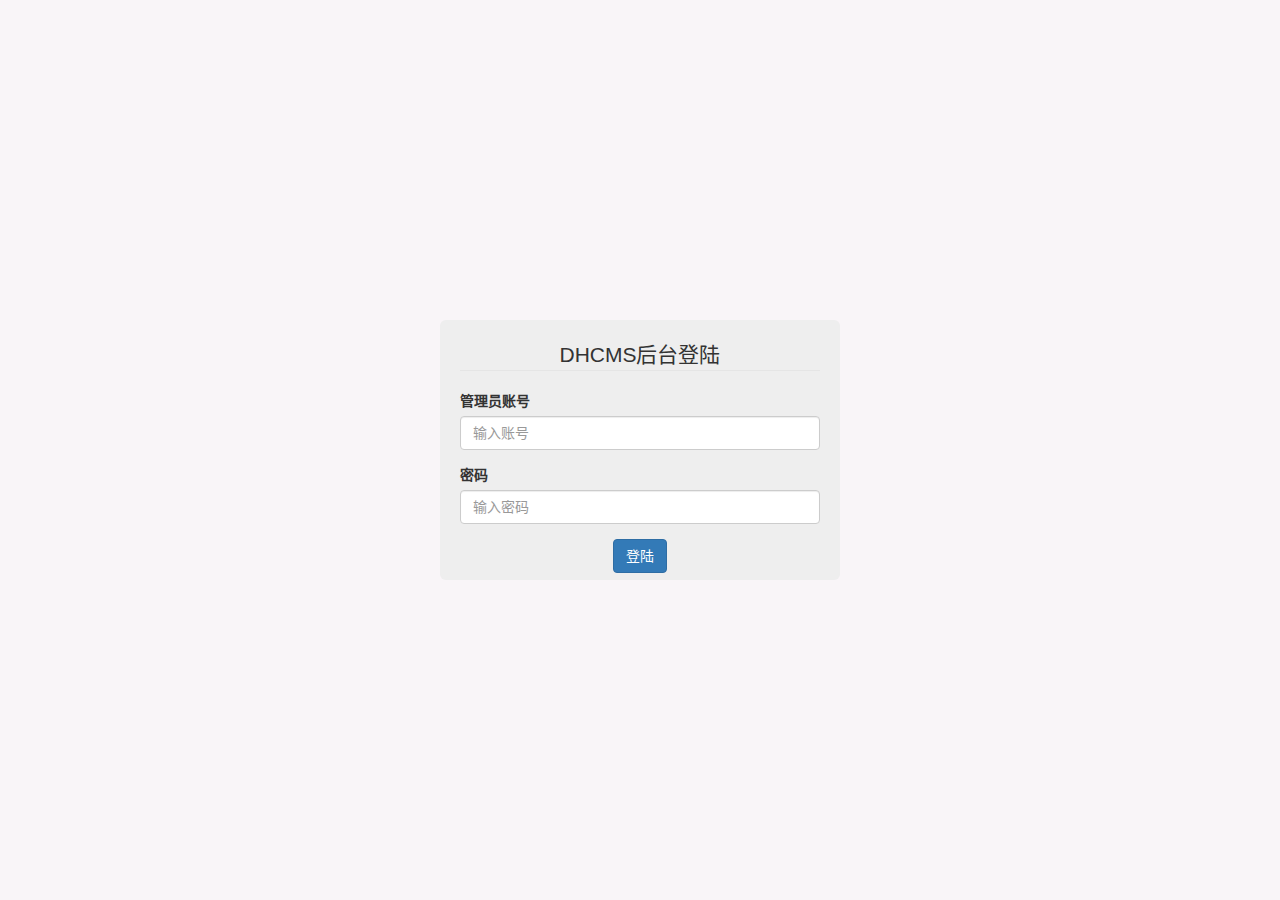
<file: WebRoot/admin/login.html>
<!DOCTYPE html>
<html lang="zh-CN">

<head>
    <meta charset="UTF-8">
    <meta http-equiv="X-UA-Compatible" content="IE=edge">
    <meta name="viewport" content="width=device-width, initial-scale=1.0">
    <title>多火DhCMS后台管理系统</title>
    <link rel="stylesheet" href="../stylesheets/styles.css">
    <link rel="stylesheet" href="../stylesheets/admin.css">
</head>

<body>
    <div class="login">
        <form action="/login/" method="POST" role="form">
            <legend class="text-center">DHCMS后台登陆</legend>
        
            <div class="form-group">
                <label for="name">管理员账号</label>
                <input type="text" class="form-control" id="name" placeholder="输入账号">
            </div>
        
            <div class="form-group">
                <label for="password">密码</label>
                <input type="text" class="form-control" id="password" placeholder="输入密码">
            </div>
        
            <button type="submit" class="btn btn-primary center-block">登陆</button>
        </form>
    </div>
</body>

</html>
</file>
<file: WebRoot/stylesheets/admin.css>
/* line 4, ../sass/admin.scss */
.menutab {
  background-color: #f0f0f0;
  width: 200px;
}
/* line 7, ../sass/admin.scss */
.menutab .avatar {
  background: #f0f0f0;
  width: 200px;
  height: 200px;
}
/* line 12, ../sass/admin.scss */
.menutab .avatar div {
  width: 150px;
  height: 150px;
  border-radius: 50%;
  overflow: hidden;
  position: relative;
  top: 25px;
  left: 25px;
}
/* line 21, ../sass/admin.scss */
.menutab .avatar div img {
  width: 100%;
  height: auto;
}
/* line 26, ../sass/admin.scss */
.menutab .nav li {
  padding: 0 20px;
  font-size: 16px;
}
/* line 30, ../sass/admin.scss */
.menutab .nav li.selected,
.menutab .nav li:hover {
  background-color: #FFF;
}
/* line 33, ../sass/admin.scss */
.menutab .nav li.selected a > span,
.menutab .nav li:hover a > span {
  color: #1ABC9C;
}
/* line 37, ../sass/admin.scss */
.menutab .nav .sub ul {
  list-style: none;
  padding-left: 0;
  background-color: #E2E2E2;
  padding-left: 0;
}
/* line 43, ../sass/admin.scss */
.menutab .nav a {
  display: block;
  padding: 0 !important;
}
/* line 46, ../sass/admin.scss */
.menutab .nav a:hover {
  background-color: transparent !important;
}
/* line 50, ../sass/admin.scss */
.menutab .nav span {
  line-height: 48px;
  display: inline-block;
  color: #000;
}
/* line 55, ../sass/admin.scss */
.menutab .nav span.title {
  margin-left: 6px;
}

/* line 61, ../sass/admin.scss */
.marginbot-10 {
  margin-bottom: 10px;
}

/* line 65, ../sass/admin.scss */
.marginTop-48 {
  margin-top: 48px;
}

/* line 69, ../sass/admin.scss */
.marginbot-30 {
  margin-bottom: 30px;
}

/* line 73, ../sass/admin.scss */
.top-bar li {
  float: right;
  list-style: none;
}

/* line 78, ../sass/admin.scss */
.top-bar {
  background: #f0f0f0;
  position: absolute;
  top: 0;
  right: 0;
  width: calc(100% - 200px);
  height: 60px;
  line-height: 60px;
  font-size: 20px;
  z-index: 9;
}

/* line 90, ../sass/admin.scss */
.top-bar a {
  display: block;
  padding: 0 20px;
  color: #000;
  -webkit-transition: all .5s;
  -moz-transition: all .5s;
  -o-transition: all .5s;
  transition: all .5s;
}

/* line 100, ../sass/admin.scss */
.top-bar a:hover {
  color: #1ABC9C;
}

/* line 104, ../sass/admin.scss */
.top-bar li:hover {
  background: #fff;
}

/* line 108, ../sass/admin.scss */
.tab-content {
  position: absolute;
  top: 0;
  right: 0;
  width: calc(100% - 200px);
  height: 100%;
  padding-top: 60px;
  background-color: #FFF;
  overflow: scroll;
}

/* line 119, ../sass/admin.scss */
.tab-content section {
  width: 100%;
  height: 100%;
  padding: 20px;
}

/* line 126, ../sass/admin.scss */
ul#thumbnail {
  list-style: none;
  padding-left: 0;
}
/* line 129, ../sass/admin.scss */
ul#thumbnail .modal-dialog {
  width: 1000px;
  margin-top: 40px;
}
/* line 132, ../sass/admin.scss */
ul#thumbnail .modal-dialog .col-md-4 {
  padding-top: 60px;
}

/* line 138, ../sass/admin.scss */
.login {
  position: relative;
  height: 100vh;
}
/* line 141, ../sass/admin.scss */
.login form {
  width: 400px;
  height: 260px;
  overflow: auto;
  margin: auto;
  position: absolute;
  top: 0;
  left: 0;
  bottom: 0;
  right: 0;
  background-color: #eee;
  padding: 20px;
  -moz-border-radius: 6px;
  -webkit-border-radius: 6px;
  border-radius: 6px;
}
</file>
